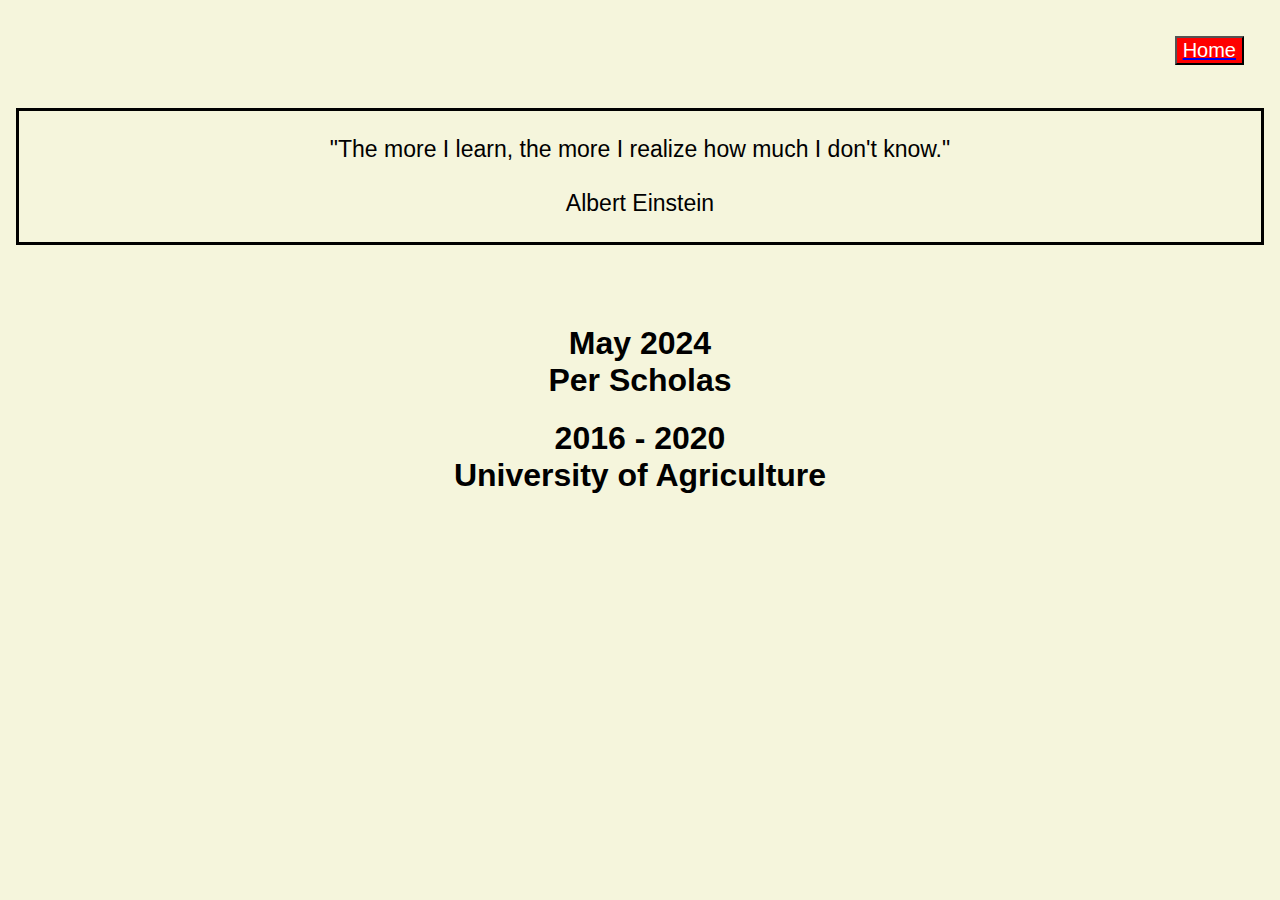
<file: education.html>
<!DOCTYPE html>
<html lang="en">
<head>
    <meta charset="UTF-8">
    <meta name="viewport" content="width=device-width, initial-scale=1.0">
    <link rel="stylesheet" href="style.css">
    <title>Document</title>
</head>
<body id="edu">
    <a href="/index.html">
        <button>Home </button>
    </a>

<p id="p_edu">"The more I learn, the more I realize how much I don't know." <br>
    <br>
    Albert Einstein</p>

<div class="info_edu">  
    <h1> May 2024  <br>
    Per Scholas</h1>
    <h1> 2016 - 2020<br>University of Agriculture</h1>
</div>   


</body>
</html>
</file>
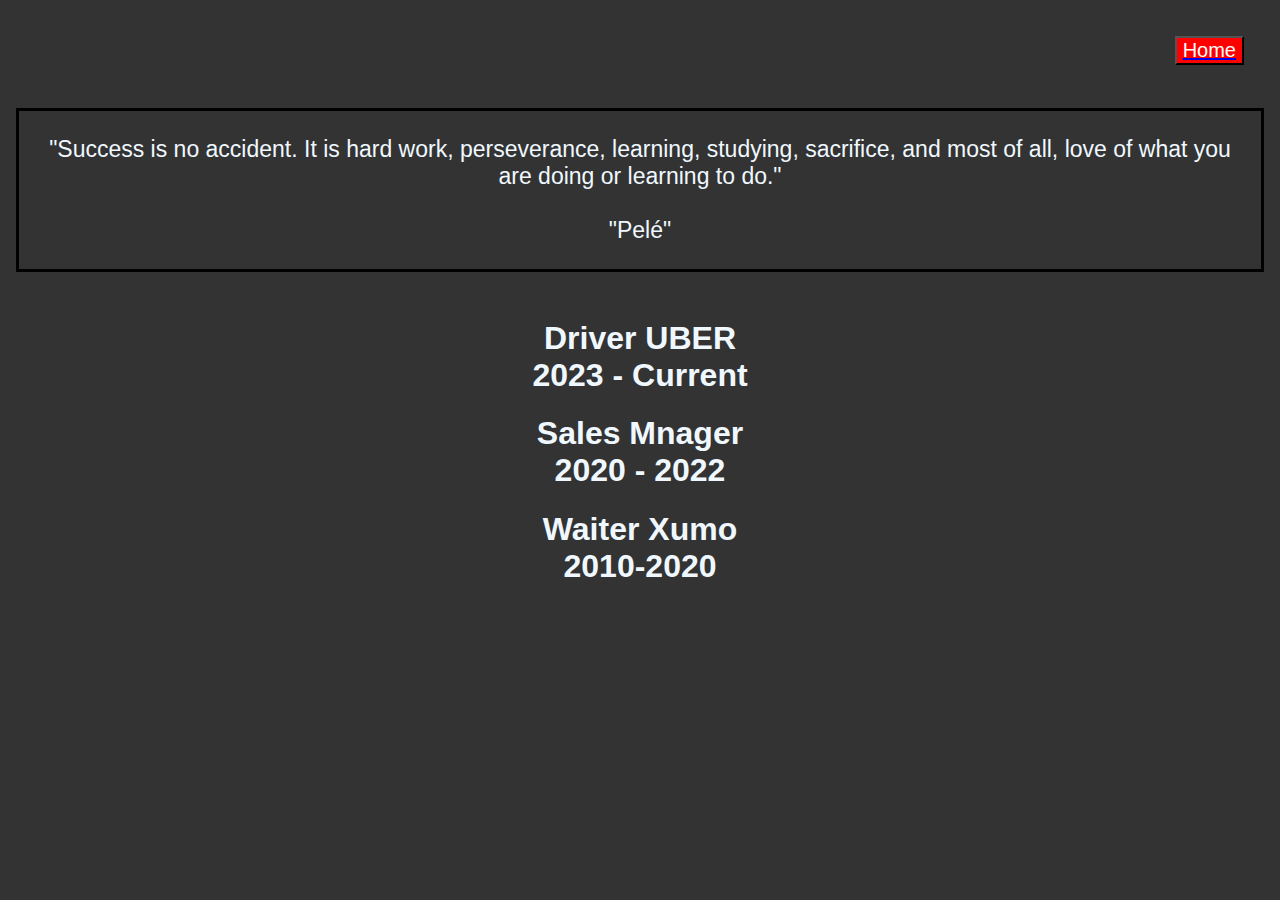
<file: experience.html>
<!DOCTYPE html>
<html lang="en">
<head>
    <meta charset="UTF-8">
    <meta name="viewport" content="width=device-width, initial-scale=1.0">
    <link rel="stylesheet" href="style.css">
    <title>Document</title>
</head>
<body id="exp">

    <div class="experience">  
   <div class="exp"> 
    <a href="/index.html">
        <button>Home </button>
    </a>
    <p id="p_exp"> "Success is no accident. It is hard work, perseverance, learning, studying, sacrifice, and most of all, love of what you are doing or learning to do." <br>
        <br>
       "Pelé" </p>
</div>

<div class="exp_info">
<h1>Driver  UBER  <br>2023 - Current</h1>
<h1>Sales Mnager <br> 2020 - 2022</h1>
<h1>Waiter Xumo <br>  2010-2020</h1>
</div>

</div>

</body>
</html>
</file>
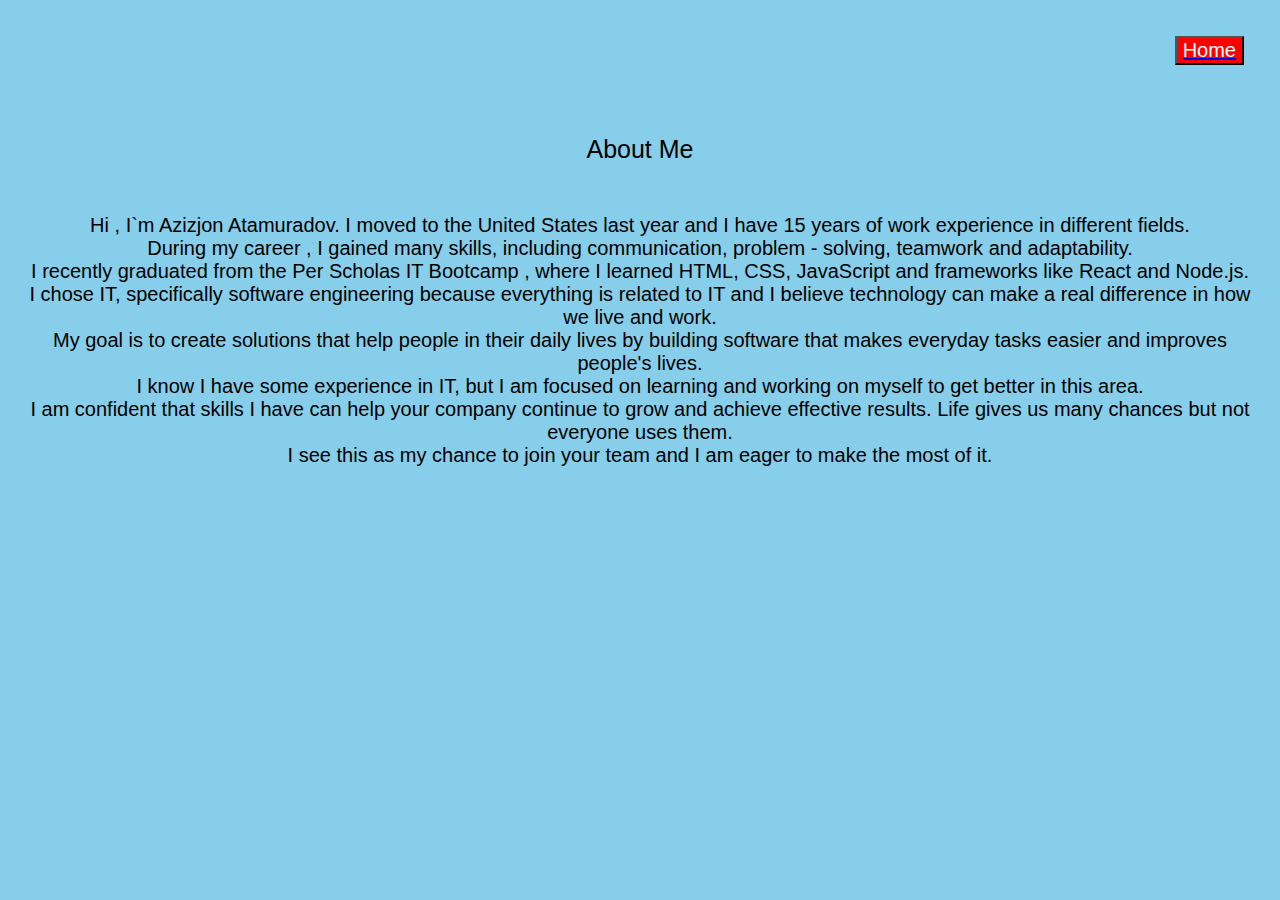
<file: info.html>
<!DOCTYPE html>
<html lang="en">
<head>
    <meta charset="UTF-8">
    <meta name="viewport" content="width=device-width, initial-scale=1.0">
    <link rel="stylesheet" href="style.css">
    <title>Document</title>
</head>
<body>


    <a href="/index.html">
    <button>Home </button>
     </a>

    <header id="info">About Me</header>
    <p id="p_info">Hi , I`m Azizjon Atamuradov. I moved to the United States last year and I have 15 years of work experience  in different fields.  <br>
        During my career , I gained many skills, including communication,
        problem - solving, teamwork and adaptability. <br>
        I recently graduated from the Per Scholas IT Bootcamp , where I learned HTML, CSS, JavaScript and frameworks like React and Node.js. <br>
        I chose IT, specifically software engineering  because everything is related to IT and I believe technology can make a real difference in how we live and work. <br>
        My goal is to create solutions that help people in their daily lives by building software  that makes everyday tasks easier and improves people's lives. <br>
        I know I have some experience in IT, but I am focused on learning and working on myself to get better in this area. <br>
        I am confident that skills I have can help your company continue to grow and achieve effective results.
        Life gives us many chances but not everyone uses them.  <br> 
        I see this as my chance to join your team and I am eager to make the most of it.
        </p>
</body>
</html>
</file>
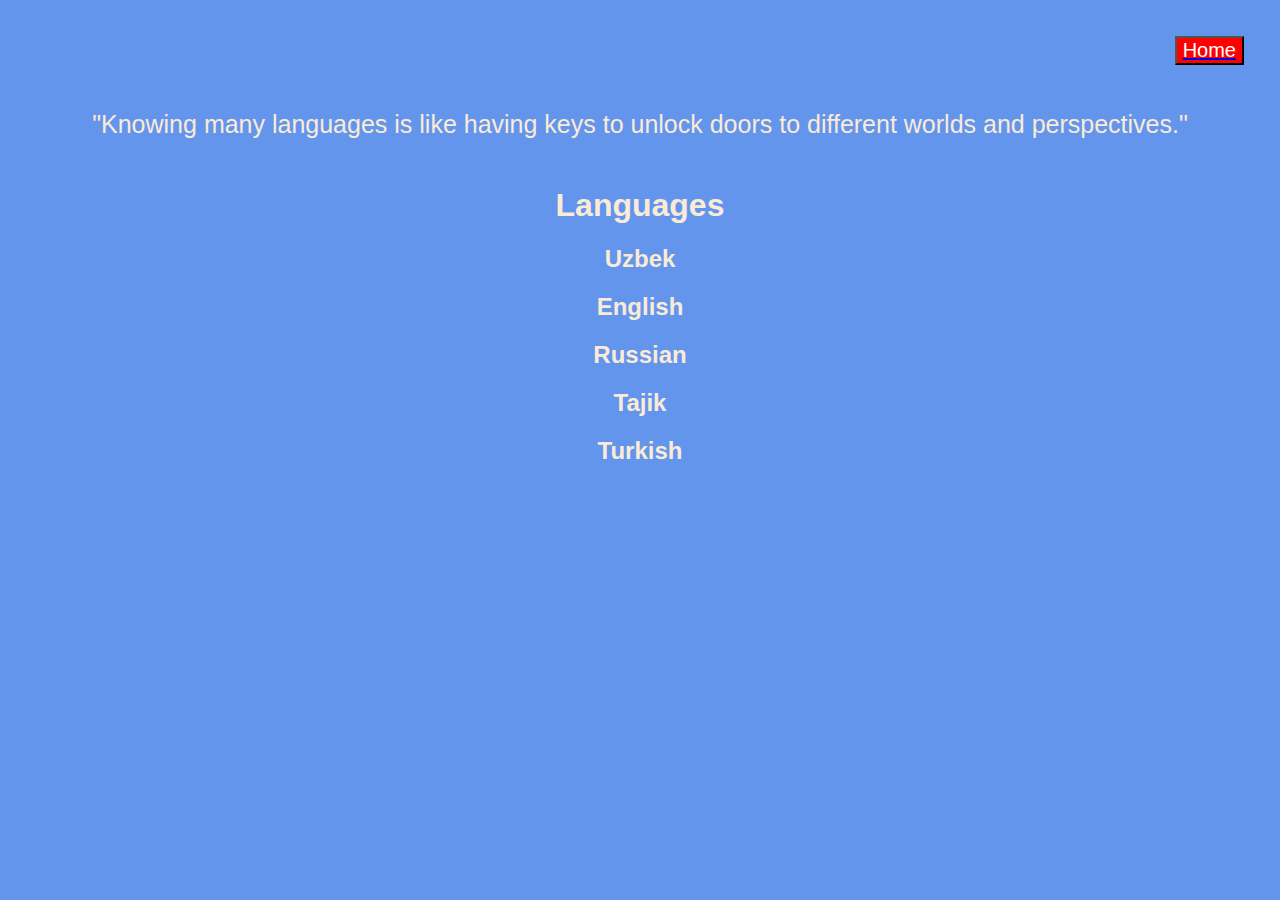
<file: languages.html>
<!DOCTYPE html>
<html lang="en">
<head>
    <meta charset="UTF-8">
    <meta name="viewport" content="width=device-width, initial-scale=1.0">
    <link rel="stylesheet" href="style.css">
    <title>Document</title>
</head>
<body id="lang">
    
    <a href="/index.html">
        <button>Home </button>
    </a>

    <p id="p_lang">"Knowing many languages is like having keys to unlock doors to different worlds and perspectives."</p>

<div class="lan">
    <h1>Languages</h1>
    <h2>Uzbek </h2>
    <h2>English </h2>
    <h2>Russian</h2>
    <h2>Tajik </h2>
    <h2>Turkish </h2>
</div>

</body>
</html>
</file>
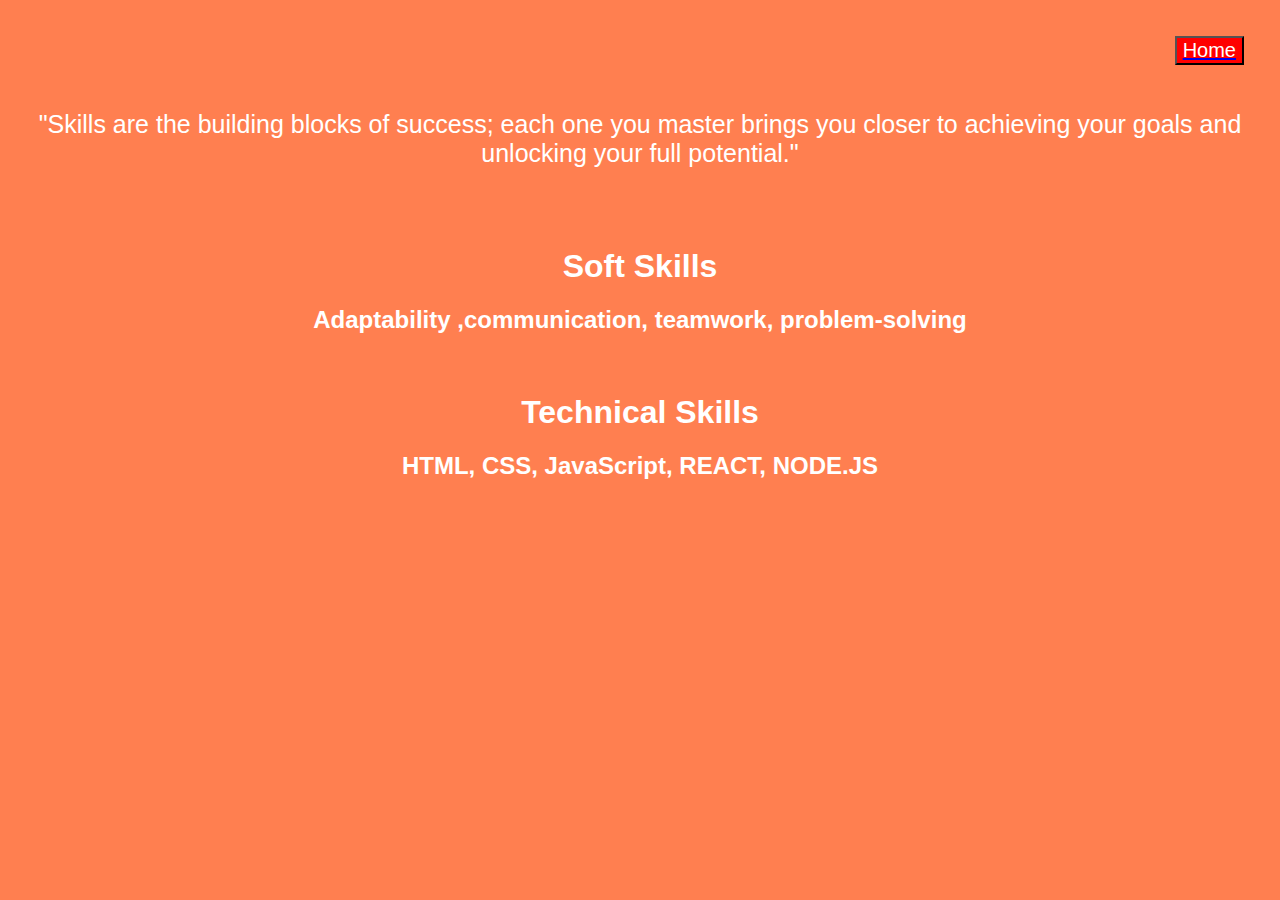
<file: skills.html>
<!DOCTYPE html>
<html lang="en">
<head>
    <meta charset="UTF-8">
    <meta name="viewport" content="width=device-width, initial-scale=1.0">
    <link rel="stylesheet" href="style.css">
    <title>Document</title>
</head>
<body id="skl">
    <a href="/index.html">
        <button>Home </button>
    </a>
    
<p id="p_skil">"Skills are the building blocks of success; each one you master brings you closer to achieving your goals and unlocking your full potential."</p>

<div class="sk">
<h1>Soft Skills</h1>
<h2> Adaptability ,communication, teamwork, problem-solving </h2>
<br>
<h1>Technical Skills</h1>
<h2>HTML, CSS, JavaScript, REACT, NODE.JS</h2>


</div>


</body>
</html>
</file>
<file: style.css>
.main_container {
    border: solid black;
    height: 1850px;
    background-color: aqua;
}

.box {
  
    height: 120px;
    display: flex;
    justify-content: center;
   
}
#box1 {
    width: 50%;
    align-items: center;
}


#biogr{
    width: 100%;
    height: auto;
    margin: 5px;
    
}
.section1 {
    display: flex;
}
    
#title {
    font-size: 25px;
 }

 .background {
    padding: 1px;
    margin: 1em;
    display: flex;
    height: 120px;
   
 }  
     
 .uber {
    height: 90px;
    width: 70%;
    padding: 5px;
    display: flex;
    
    

 }
 .skills {
 
    height: 52px;
    width: 30%;
    margin: 3px;
    text-align: center;
    padding-top: 30px;
    background-color: cornflowerblue;
    color: aliceblue;
    
 }

.description{
 
    height: 100px;
    width: 250px;
    display: flex;
    justify-content: space-around;
    background-color: lightpink;
      
    
}
.description:hover {
    background-color: beige;
}

.data {
 
    height: 30px;
    width: 25%;
    margin-top: 25px;
    
}  
#March {
    text-align: center;
    margin-top: 5px;
}
#uberlogo {
    border: solid black;
    width: 90px;
    height: 90px;
    border-radius: 50%;
    margin: 5px;
}

#uberdriver {
    text-align: center;
    
}



.background2 {

 display: flex;
 margin: 1em;
 height: 140px; 
}



.skills2 {
 
    margin-left: 7.8px;
    width: 530px;
    height:200px ;
    margin-top: 0px;
}

.description2 {
  
    height: 130px;
    width: 80%;
}


.tuft {
    height: 90px;
    width: 70%;
    padding: 5px;
    display: flex;

 }
 #datatuft {
    text-align: center;
    margin-top: 5px;
 }

 .description_tuft {
    height: 110px;
    width: 250px;
    display: flex;
    justify-content: space-evenly;
    margin: 0px;
    text-align: center;
    background-color: darkturquoise;
}
.description_tuft:hover {
    background-color:lightcoral;


}



#saglogo {
    border: solid black;
    width: 90px;
    height: 90px;
    border-radius: 50%;
    margin: 5px;
}
#arrow {
    height: 30px;
   

}
.pic {
   
    display: flex;
    margin: 15px;
    padding: 5px;
    border-radius: 50;
    display: flex;
    width: 1245px;
    background-color: springgreen;
    color: black;
    
}
#xumologo {

    width: 130px;
    height: 110px;   
    border-radius: 45%; 
    
}
#ar_ed {
    height: 30px;
}

#perlogo {
    border: solid black;
    width: 90px;
    height: 90px;
    border-radius: 50%;
    margin: 5px;
}
#perscholas {
    margin-top: 40px;
}
.perdescription {
    height: 90px;
 
}
.background3 {

    display: flex;
    margin: 1em;
    height: 100px;
 
      
   }
   .backgroundxumo {
 
    display: flex;
    margin: 1em;
 
    height: 100px; 
    
   }
   .descriptionxumo {
    height: 90px;
  
}
#skillogo {
    height: 60px;
  
    
}
.skills {
 
    height: 75px;
    width: 30%;
    text-align: center;
    display: flex;
    justify-content: space-evenly;
      
 }
 .prog_skil {
    width: 300px;
    height: 25px;
    background-color: lightblue;
    color: white;
    text-align: end;
    padding-top: 10px;
    padding-right: 7px;

}


.skills_pic {
    
width: 30%;
text-align: center;
padding-bottom: 10px;

}

.end {
    border: solid black;
    height: 20px;
    width: 30px;
}
.mainbox {
    display: flex;
    width: 340px;
    background-color: black;
    margin-left: 70px;
    margin-top: 30px;
}
.prog_skil_css {
 
    width: 295px;
    height: 25px;
    background-color: lightcoral;
    color: white;
    text-align: end;
    padding-top: 10px;
    padding-right: 5px;

}
.prog_skil_java {

    width: 288px;
    height: 25px;
    background-color:lightseagreen;
    color: white;
    text-align: end;
    padding-top: 10px;
    padding-right: 5px;

}

.skills_pic_lan {
    
    width: 30%;
    text-align: center;
    padding-bottom: 10px;
    
}

.skills_uzbek {
    height: 95px;
    width: 30%;
    display: flex;
    justify-content: center;
    align-items: center
    
       
 }
 .circle {
    border: solid grey;
    border-radius: 15px;
    width: 20px;
    height: 20px;
    background-color: purple;
    
    
 }
 .bigcircle {
    display: flex;
   justify-content: space-around;
   margin: 35px;
    
 }


.background_sag {
 
    padding: 1px;
    margin: 1em;
    display: flex;
    height: 120px;
    
    
 }


 .skills_eng {

    height: 95px;
    width: 30%;
    display: flex;
    justify-content: center;
    align-items: center;
    padding-top: 0px;

       
 }
 

 .circle_1 {
    border: solid grey;
    border-radius: 15px;
    width: 20px;
    height: 20px;
    background-color: red;
    
    
 }
 .circle5 {
    background-color: black;
    border: solid grey;
    border-radius: 15px;
    width: 20px;
    height: 20px;
    
 }


 .skills_language {
 
    width: 30%;
    display: flex;
    justify-content: space-evenly;
    align-items: end;
    background-color: hotpink;
    color: aliceblue;
      
 }

 .circle2 {
    border: solid grey;
    border-radius: 15px;
    width: 20px;
    height: 20px;
    background-color: blue;
    
    
 }

 .circle3 {
    border: solid grey;
    border-radius: 15px;
    width: 20px;
    height: 20px;
    background-color: lightsalmon;
    
    
 }
 .circle5 {
    background-color: black;
    border: solid grey;
    border-radius: 15px;
    width: 20px;
    height: 20px;
    
 }
 .tajik {
    display: flex;
    justify-content: space-evenly;
    border: solid black;
    text-align: start;
    align-items: start;
 }


 .skills_turk {

    height: 95px;
    display: flex;
    justify-content: center;
    align-items: center;
    width: 530px;

       
 }
 .description_tuft1 {
    height: 110px;
    width: 250px;
    display: flex;
    justify-content: space-evenly;
    margin: 0px;
    text-align: center;
    background-color:lightskyblue;
}
.description_tuft1:hover {
    background-color: gold;
}

.description_per{

    height: 100px;
    width: 250px;
    display: flex;
    justify-content: space-around;
    background-color: steelblue;
    color: white;
      
    
}
.description_per:hover {

    background-color: purple;
}

.description_selxoz{


    height: 100px;
    width: 250px;
    display: flex;
    justify-content: space-around;
    background-color:black;
    color: white;
}

.description_selxoz:hover {
    background-color: gold;
} 

.pic1 {

    display: flex;
    margin: 15px;
    padding: 5px;
    border-radius: 50;
    display: flex;
    width: 1245px;
    color: black;
    background-color: aqua;
}



 
body {
    font-family: Arial, sans-serif;
    background-color: #f4f4f4;
    box-sizing: border-box;
}
 
#navbar {
    background-color: #333;
    overflow: hidden;
    display: flex;
    justify-content: end;
    margin-top: 3em;
}

#navbar ul {
    list-style-type: none;
    margin: 0;
    padding: 0;
    display: flex;
    justify-content: center;
}

#navbar ul li {
    margin: 0;
    padding: 0;
}

#navbar ul li a {
    display: block;
    color: white;
    text-align: center;
    padding: 14px 20px;
    text-decoration: none;
    transition: background-color 0.3s ease;
}

 
#navbar ul li a:hover {
    background-color: #575757;
    border-radius: 5px;
   
}

 
 
#info {
    font-size: 25px;
    text-align: center;
    margin: 2em;
}

#p_info {
    font-size: 20px;
    text-align: center;
}

body {
    /* border: solid black; */
    background-color: #87ceeb;
    margin: 1em;
}

button {
    font-size: 20px;
    background-color: red;
    color: white;
    margin: 1em;
   
}

a {
    display: flex;
    justify-content: end;
}

#p_exp {
    font-size: 23px;
    text-align: center;
    font-family: Arial, Helvetica, sans-serif;
    border: solid black;
    padding: 25px;

}

.exp_info {
    text-align: center;
    margin: 3em;
} 

 

#exp {
    background-color: #333333;
    color: aliceblue;
}

#p_edu {
    font-size: 23px;
    text-align: center;
    border: solid black;
    padding: 25px;
    font-family: 'Franklin Gothic Medium', 'Arial Narrow', Arial, sans-serif;
}

.info_edu {
    text-align: center;
    margin: 5em;
}

#edu {
    background-color: #F5F5DC;
}
#p_skil {
    font-size: 25px;
    text-align: center;
}

.sk {
    text-align: center;
    margin: 5em;
}

#skl {
    background-color:coral;
    color: white;
}
#p_lang {
    font-size: 25px;
    text-align: center;
}

.lan {
    text-align: center;
    margin: 3em;
  
}
#lang {
    background-color: cornflowerblue;
    color: antiquewhite;
}
</file>
